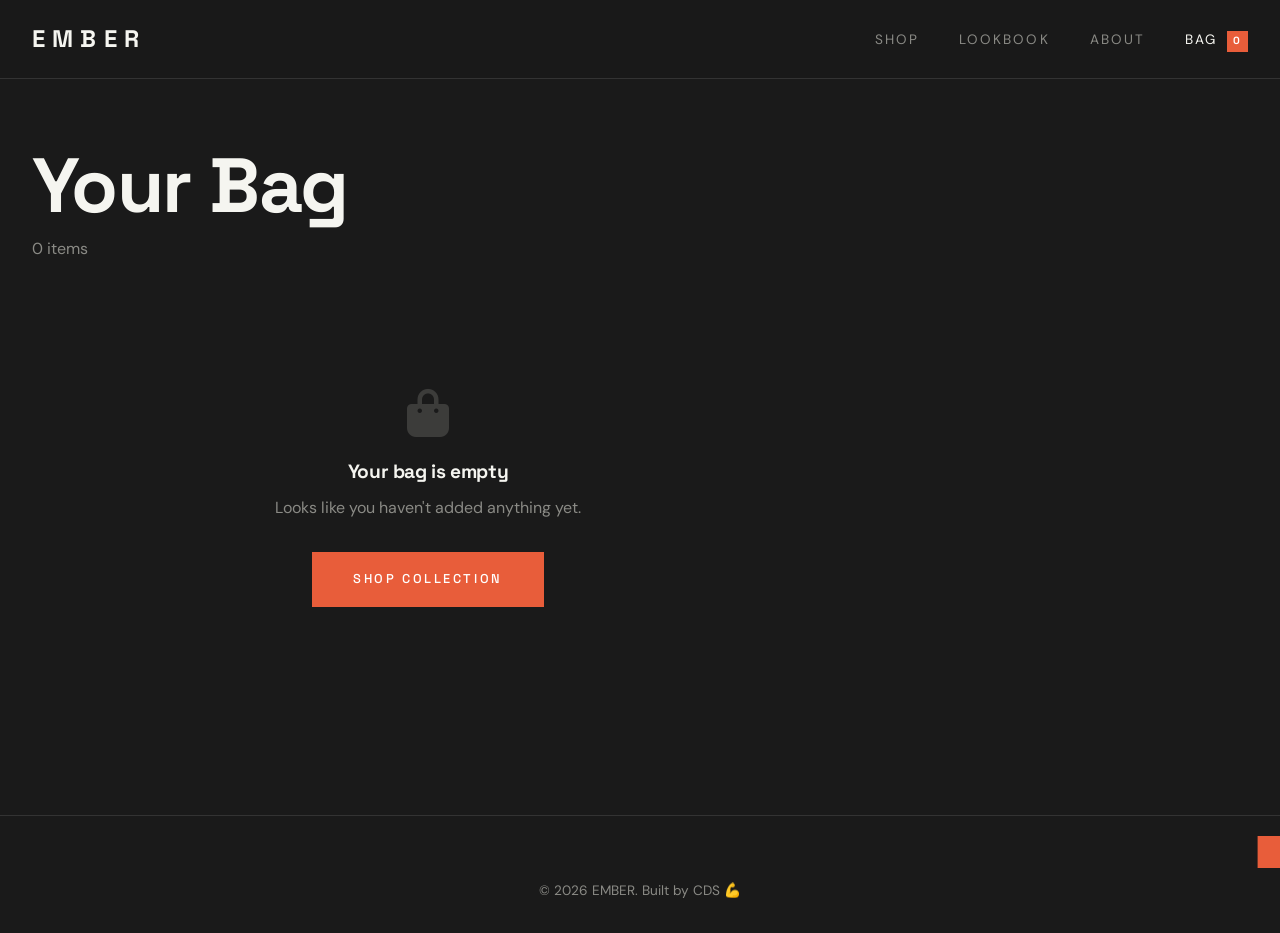
<file: cart.html>
<!doctype html>
<html lang="en">
  <head>
    <meta charset="UTF-8" />
    <meta name="viewport" content="width=device-width, initial-scale=1.0" />
    <title>Your Bag — EMBER</title>
    <link rel="stylesheet" href="style.css" />
    <link
      rel="stylesheet"
      href="https://cdnjs.cloudflare.com/ajax/libs/font-awesome/6.5.0/css/all.min.css"
    />
    <link
      href="https://fonts.googleapis.com/css2?family=Space+Grotesk:wght@400;500;700&family=DM+Sans:wght@400;500&display=swap"
      rel="stylesheet"
    />
  </head>
  <body>
    <nav class="nav" id="navbar">
      <div class="nav-inner">
        <a href="index.html" class="nav-logo">EMBER</a>
        <ul class="nav-links" id="navLinks">
          <li><a href="shop.html" class="nav-link">Shop</a></li>
          <li><a href="lookbook.html" class="nav-link">Lookbook</a></li>
          <li><a href="about.html" class="nav-link">About</a></li>
          <li>
            <a href="cart.html" class="nav-link active">
              Bag <span class="cart-badge" id="cartBadge">0</span>
            </a>
          </li>
        </ul>
        <button
          class="hamburger"
          id="hamburger"
          aria-label="Open menu"
          aria-expanded="false"
        >
          <i class="fas fa-bars"></i>
        </button>
      </div>
    </nav>

    <section class="section page-top">
      <div class="container">
        <div class="page-header">
          <h1>Your Bag</h1>
          <p id="cartItemCount">0 items</p>
        </div>

        <div class="cart-layout">
          <!-- Cart Items -->
          <div class="cart-items" id="cartItems">
            <!-- JavaScript fills this -->
          </div>

          <!-- Cart Summary -->
          <div class="cart-summary" id="cartSummary">
            <!-- JavaScript fills this -->
          </div>
        </div>
      </div>
    </section>

    <footer class="footer">
      <div class="container">
        <div class="footer-bottom">
          <p>© <span class="current-year"></span> EMBER. Built by CDS 💪</p>
        </div>
      </div>
    </footer>

    <div class="toast" id="toast"></div>
    <script src="Fashion.js"></script>
  </body>
</html>
</file>
<file: style.css>
@import url("https://fonts.googleapis.com/css2?family=Space+Grotesk:wght@400;500;700&family=DM+Sans:wght@400;500&display=swap");

:root {
  --bg: #1a1a1a;
  --surface: #242424;
  --surface-2: #2d2d2d;
  --border: #333333;
  --text: #f5f5f0;
  --muted: #8a8a85;
  --accent: #e85d3a;
  --accent-dark: #c44d2e;
  --font-heading: "Space Grotesk", sans-serif;
  --font-body: "DM Sans", sans-serif;
  --max-width: 1400px;
  --shadow: 0 4px 24px rgba(0, 0, 0, 0.4);
}

/* ========== RESET ========== */
* {
  margin: 0;
  padding: 0;
  box-sizing: border-box;
}

html {
  scroll-behavior: smooth;
  overflow-x: hidden;
}

body {
  overflow-x: hidden;
  font-family: var(--font-body);
  background: var(--bg);
  color: var(--text);
  line-height: 1.6;
  -webkit-font-smoothing: antialiased;
}

img {
  max-width: 100%;
  display: block;
}

a {
  color: inherit;
  text-decoration: none;
  transition: color 0.2s;
}

/* ========== TYPOGRAPHY ========== */
h1,
h2,
h3,
h4 {
  font-family: var(--font-heading);
  font-weight: 700;
  line-height: 1.1;
  letter-spacing: -0.02em;
}

h1 {
  font-size: clamp(2.5rem, 6vw, 5rem);
}
h2 {
  font-size: clamp(1.8rem, 4vw, 3rem);
}
h3 {
  font-size: 1.2rem;
}

/* ========== LAYOUT ========== */
.container {
  max-width: var(--max-width);
  margin: 0 auto;
  padding: 0 2rem;
}

.section {
  padding: 6rem 0;
}

.section-dark {
  background: var(--surface);
}

/* ========== NAVBAR ========== */
.nav {
  position: sticky;
  top: 0;
  z-index: 1000;
  background: rgba(26, 26, 26, 0.97);
  backdrop-filter: blur(12px);
  border-bottom: 1px solid var(--border);
}

.nav-inner {
  max-width: var(--max-width);
  margin: 0 auto;
  padding: 1.25rem 2rem;
  display: flex;
  justify-content: space-between;
  align-items: center;
}

.nav-logo {
  font-family: var(--font-heading);
  font-weight: 700;
  font-size: 1.5rem;
  letter-spacing: 0.3em;
  color: var(--text);
}

.nav-logo:hover {
  color: var(--accent);
}

.nav-links {
  list-style: none;
  display: flex;
  align-items: center;
  gap: 2.5rem;
}

.nav-link {
  font-size: 0.85rem;
  text-transform: uppercase;
  letter-spacing: 0.15em;
  color: var(--muted);
  transition: color 0.2s;
}

.nav-link:hover,
.nav-link.active {
  color: var(--text);
}

.cart-badge {
  display: inline-block;
  background: var(--accent);
  color: white;
  font-size: 0.65rem;
  font-weight: 700;
  padding: 2px 6px;
  margin-left: 4px;
  font-family: var(--font-heading);
}

.hamburger {
  display: none;
  background: none;
  border: none;
  color: var(--text);
  font-size: 1.4rem;
  cursor: pointer;
}

/* ========== BUTTONS ========== */
.btn {
  display: inline-block;
  padding: 1rem 2.5rem;
  font-family: var(--font-heading);
  font-weight: 500;
  font-size: 0.8rem;
  text-transform: uppercase;
  letter-spacing: 0.2em;
  border: 1px solid var(--text);
  background: transparent;
  color: var(--text);
  cursor: pointer;
  transition: all 0.3s ease;
}

.btn:hover {
  background: var(--text);
  color: var(--bg);
}

.btn-accent {
  background: var(--accent);
  border-color: var(--accent);
  color: white;
}

.btn-accent:hover {
  background: transparent;
  color: var(--accent);
}

.btn-full {
  width: 100%;
  text-align: center;
  justify-content: center;
}

/* ========== SECTION HEADER ========== */
.section-header {
  display: flex;
  justify-content: space-between;
  align-items: flex-end;
  margin-bottom: 3rem;
  padding-bottom: 1.5rem;
  border-bottom: 1px solid var(--border);
}

.section-header.centered {
  justify-content: center;
  text-align: center;
}

.section-header p {
  color: var(--muted);
  margin-top: 0.5rem;
}

.view-all {
  font-size: 0.85rem;
  text-transform: uppercase;
  letter-spacing: 0.1em;
  color: var(--muted);
  white-space: nowrap;
}

.view-all:hover {
  color: var(--accent);
}

/* ========== PAGE HEADER ========== */
.page-top {
  padding-top: 4rem;
}

.page-header {
  margin-bottom: 3rem;
}

.page-header h1 {
  margin-bottom: 0.5rem;
}

.page-header p {
  color: var(--muted);
}

/* ========== HERO ========== */
.hero {
  height: 92vh;
  min-height: 600px;
  display: flex;
  align-items: center;
  justify-content: center;
  text-align: center;
  position: relative;
  overflow: hidden;
}

.hero-overlay {
  position: absolute;
  inset: 0;
  background:
    linear-gradient(rgba(26, 26, 26, 0.4) 0%, rgba(26, 26, 26, 0.75) 100%),
    url("https://images.unsplash.com/photo-1490481651871-ab68de25d43d?w=1600")
      center / cover no-repeat;
}

.hero-content {
  position: relative;
  z-index: 2;
  max-width: 800px;
  padding: 0 2rem;
}

.hero-eyebrow {
  font-size: 0.8rem;
  text-transform: uppercase;
  letter-spacing: 0.35em;
  color: var(--accent);
  margin-bottom: 1.5rem;
  font-family: var(--font-heading);
}

.hero-content h1 {
  margin-bottom: 1.5rem;
  color: var(--text);
}

.hero-desc {
  color: var(--muted);
  font-size: 1.1rem;
  margin-bottom: 2.5rem;
  max-width: 520px;
  margin-left: auto;
  margin-right: auto;
}

/* ========== PRODUCT GRID ========== */
.product-grid {
  display: grid;
  grid-template-columns: repeat(auto-fill, minmax(260px, 1fr));
  gap: 2rem;
}

.product-card {
  cursor: pointer;
}

.product-img-wrap {
  aspect-ratio: 3 / 4;
  overflow: hidden;
  background: var(--surface-2);
  margin-bottom: 1rem;
}

.product-img-wrap img {
  width: 100%;
  height: 100%;
  object-fit: cover;
  transition: transform 0.6s ease;
}

.product-card:hover .product-img-wrap img {
  transform: scale(1.04);
}

.product-card-info {
  padding: 0 0.25rem;
}

.product-category {
  font-size: 0.75rem;
  text-transform: uppercase;
  letter-spacing: 0.1em;
  color: var(--muted);
  margin-bottom: 0.35rem;
}

.product-card-info h3 {
  font-size: 1rem;
  font-weight: 500;
  margin-bottom: 0.35rem;
  color: var(--text);
}

.product-price {
  color: var(--accent);
  font-weight: 500;
  font-size: 0.95rem;
}

/* ========== SHOP CONTROLS ========== */
.shop-controls {
  display: flex;
  justify-content: space-between;
  align-items: center;
  flex-wrap: wrap;
  gap: 1rem;
  margin-bottom: 3rem;
}

.filter-buttons {
  display: flex;
  gap: 0.5rem;
  flex-wrap: wrap;
}

.filter-btn {
  padding: 0.6rem 1.2rem;
  background: transparent;
  border: 1px solid var(--border);
  color: var(--muted);
  font-family: var(--font-heading);
  font-size: 0.78rem;
  text-transform: uppercase;
  letter-spacing: 0.1em;
  cursor: pointer;
  transition: all 0.2s;
}

.filter-btn:hover,
.filter-btn.active {
  background: var(--accent);
  border-color: var(--accent);
  color: white;
}

.sort-select {
  padding: 0.6rem 1.2rem;
  background: var(--surface);
  border: 1px solid var(--border);
  color: var(--text);
  font-family: var(--font-body);
  font-size: 0.85rem;
  cursor: pointer;
  outline: none;
}

/* ========== PRODUCT DETAIL PAGE ========== */
.product-detail-page {
  max-width: var(--max-width);
  margin: 0 auto;
  padding: 4rem 2rem;
}

.product-detail-grid {
  display: grid;
  grid-template-columns: 1fr 1fr;
  gap: 5rem;
  align-items: start;
}

.gallery-main {
  aspect-ratio: 3 / 4;
  overflow: hidden;
  background: var(--surface-2);
  margin-bottom: 0.75rem;
}

.gallery-main img {
  width: 100%;
  height: 100%;
  object-fit: cover;
  transition: opacity 0.3s;
}

.gallery-thumbs {
  display: grid;
  grid-template-columns: repeat(4, 1fr);
  gap: 0.5rem;
}

.gallery-thumbs img {
  aspect-ratio: 1;
  object-fit: cover;
  cursor: pointer;
  opacity: 0.5;
  transition: opacity 0.2s;
}

.gallery-thumbs img:hover,
.gallery-thumbs img.active {
  opacity: 1;
}

.product-info {
  position: sticky;
  top: 6rem;
}

.product-info h1 {
  font-size: clamp(1.8rem, 3vw, 2.5rem);
  margin-bottom: 0.5rem;
}

.product-info .product-category {
  margin-bottom: 1.5rem;
}

.product-info .price {
  font-size: 1.5rem;
  color: var(--accent);
  font-family: var(--font-heading);
  margin-bottom: 1.5rem;
}

.product-info .desc {
  color: var(--muted);
  line-height: 1.8;
  margin-bottom: 2rem;
  font-size: 0.95rem;
}

.option-label {
  font-size: 0.75rem;
  text-transform: uppercase;
  letter-spacing: 0.15em;
  margin-bottom: 0.75rem;
  display: block;
  color: var(--muted);
}

.sizes {
  display: flex;
  gap: 0.5rem;
  flex-wrap: wrap;
  margin-bottom: 2rem;
}

.size-btn {
  width: 52px;
  height: 52px;
  background: transparent;
  border: 1px solid var(--border);
  color: var(--text);
  font-family: var(--font-body);
  font-size: 0.85rem;
  cursor: pointer;
  transition: all 0.2s;
}

.size-btn:hover,
.size-btn.active {
  border-color: var(--accent);
  color: var(--accent);
}

.qty-row {
  display: flex;
  align-items: center;
  gap: 1.5rem;
  margin-bottom: 1.5rem;
}

.qty-controls {
  display: flex;
  align-items: center;
  border: 1px solid var(--border);
}

.qty-controls button {
  width: 44px;
  height: 44px;
  background: transparent;
  border: none;
  color: var(--text);
  font-size: 1.2rem;
  cursor: pointer;
  transition: background 0.2s;
}

.qty-controls button:hover {
  background: var(--surface-2);
}

.qty-controls span {
  width: 50px;
  text-align: center;
  font-family: var(--font-heading);
}

.add-to-bag-btn {
  width: 100%;
  padding: 1.1rem;
  background: var(--accent);
  border: none;
  color: white;
  font-family: var(--font-heading);
  font-size: 0.85rem;
  text-transform: uppercase;
  letter-spacing: 0.2em;
  cursor: pointer;
  transition: background 0.3s;
  margin-bottom: 1rem;
}

.add-to-bag-btn:hover {
  background: var(--accent-dark);
}

/* ========== LOOKBOOK ========== */
.page-banner {
  padding: 6rem 2rem 4rem;
  text-align: center;
  border-bottom: 1px solid var(--border);
}

.page-banner p {
  color: var(--muted);
  margin-top: 1rem;
  font-size: 1.05rem;
}

.lookbook-grid {
  display: grid;
  grid-template-columns: repeat(3, 1fr);
  gap: 1rem;
}

.lookbook-grid img {
  aspect-ratio: 3 / 4;
  object-fit: cover;
  width: 100%;
  transition: opacity 0.3s;
}

.lookbook-grid img:hover {
  opacity: 0.85;
}

/* Every 4th image spans 2 columns for variety */
.lookbook-grid img:nth-child(4n + 1) {
  grid-column: span 2;
  aspect-ratio: 16 / 10;
}

/* ========== LOOKBOOK TEASER (HOME) ========== */
.lookbook-teaser {
  display: grid;
  grid-template-columns: 1fr 1fr;
  gap: 1rem;
}

.lookbook-teaser-item {
  overflow: hidden;
}

.lookbook-teaser-item img {
  aspect-ratio: 4 / 5;
  object-fit: cover;
  width: 100%;
  transition: transform 0.6s ease;
}

.lookbook-teaser-item:hover img {
  transform: scale(1.03);
}

/* ========== ABOUT PAGE ========== */
.about-hero {
  padding: 7rem 2rem 5rem;
  max-width: var(--max-width);
  margin: 0 auto;
}

.about-hero p {
  margin-bottom: 1.5rem;
}

.about-banner {
  width: 100%;
  height: 60vh;
  overflow: hidden;
}

.about-banner img {
  width: 100%;
  height: 100%;
  object-fit: cover;
}

.about-grid {
  display: grid;
  grid-template-columns: 1fr 1fr;
  gap: 5rem;
  align-items: center;
}

.section-eyebrow {
  font-size: 0.78rem;
  text-transform: uppercase;
  letter-spacing: 0.2em;
  color: var(--accent);
  margin-bottom: 1rem;
  display: block;
  font-family: var(--font-heading);
}

.about-text h2 {
  margin-bottom: 1.5rem;
}

.about-text p {
  color: var(--muted);
  margin-bottom: 1.25rem;
  line-height: 1.9;
}

.about-image img {
  width: 100%;
  aspect-ratio: 3 / 4;
  object-fit: cover;
}

.values-grid {
  display: grid;
  grid-template-columns: repeat(3, 1fr);
  gap: 2.5rem;
}

.value-card {
  padding: 2rem;
  border: 1px solid var(--border);
}

.value-number {
  display: block;
  font-size: 0.75rem;
  color: var(--accent);
  letter-spacing: 0.2em;
  font-family: var(--font-heading);
  margin-bottom: 1rem;
}

.value-card h3 {
  margin-bottom: 0.75rem;
}

.value-card p {
  color: var(--muted);
  font-size: 0.9rem;
  line-height: 1.7;
}

.about-cta {
  text-align: center;
  padding: 3rem 0;
}

.about-cta h2 {
  margin-bottom: 0.75rem;
}

.about-cta p {
  color: var(--muted);
  margin-bottom: 2rem;
}

/* ========== NEWSLETTER ========== */
.newsletter {
  text-align: center;
  max-width: 560px;
  margin: 0 auto;
}

.newsletter h2 {
  margin-bottom: 1rem;
}

.newsletter > p {
  color: var(--muted);
  margin-bottom: 2rem;
}

.newsletter-form {
  display: flex;
  border: 1px solid var(--border);
}

.newsletter-form input {
  flex: 1;
  padding: 1rem 1.5rem;
  background: transparent;
  border: none;
  color: var(--text);
  font-family: var(--font-body);
  font-size: 0.95rem;
  outline: none;
}

.newsletter-form input::placeholder {
  color: var(--muted);
}

.newsletter-form button {
  padding: 1rem 1.5rem;
  background: var(--accent);
  border: none;
  color: white;
  font-family: var(--font-heading);
  text-transform: uppercase;
  letter-spacing: 0.15em;
  font-size: 0.8rem;
  cursor: pointer;
  transition: background 0.3s;
  white-space: nowrap;
}

.newsletter-form button:hover {
  background: var(--accent-dark);
}

.form-msg {
  margin-top: 1rem;
  font-size: 0.85rem;
  min-height: 1.2rem;
  font-family: var(--font-heading);
}

.form-msg.success {
  color: var(--accent);
}
.form-msg.error {
  color: #ff6b6b;
}

/* ========== CART PAGE ========== */
.cart-layout {
  display: grid;
  grid-template-columns: 1fr 360px;
  gap: 4rem;
  align-items: start;
}

.cart-item {
  display: grid;
  grid-template-columns: 120px 1fr auto;
  gap: 1.5rem;
  align-items: start;
  padding: 2rem 0;
  border-bottom: 1px solid var(--border);
}

.cart-item img {
  width: 120px;
  aspect-ratio: 3 / 4;
  object-fit: cover;
}

.cart-item-info h4 {
  font-family: var(--font-heading);
  font-size: 1rem;
  margin-bottom: 0.35rem;
}

.cart-item-meta {
  font-size: 0.8rem;
  color: var(--muted);
  margin-bottom: 1rem;
}

.cart-item-price {
  color: var(--accent);
  font-family: var(--font-heading);
  font-size: 1rem;
}

.remove-btn {
  background: none;
  border: none;
  color: var(--muted);
  cursor: pointer;
  font-size: 1.1rem;
  padding: 4px;
  transition: color 0.2s;
}

.remove-btn:hover {
  color: #ff6b6b;
}

.cart-summary-box {
  border: 1px solid var(--border);
  padding: 2rem;
  position: sticky;
  top: 6rem;
}

.cart-summary-box h3 {
  margin-bottom: 1.5rem;
  padding-bottom: 1rem;
  border-bottom: 1px solid var(--border);
}

.summary-row {
  display: flex;
  justify-content: space-between;
  margin-bottom: 1rem;
  font-size: 0.9rem;
  color: var(--muted);
}

.summary-total {
  display: flex;
  justify-content: space-between;
  margin-top: 1.5rem;
  padding-top: 1.5rem;
  border-top: 1px solid var(--border);
  font-family: var(--font-heading);
  font-size: 1.2rem;
  color: var(--text);
}

.summary-total span:last-child {
  color: var(--accent);
}

.checkout-btn {
  width: 100%;
  padding: 1.1rem;
  background: var(--accent);
  border: none;
  color: white;
  font-family: var(--font-heading);
  font-size: 0.85rem;
  text-transform: uppercase;
  letter-spacing: 0.2em;
  cursor: pointer;
  margin-top: 1.5rem;
  transition: background 0.3s;
}

.checkout-btn:hover {
  background: var(--accent-dark);
}

.empty-cart {
  grid-column: 1 / -1;
  text-align: center;
  padding: 5rem 0;
  color: var(--muted);
}

.empty-cart i {
  font-size: 3rem;
  margin-bottom: 1.5rem;
  display: block;
  opacity: 0.3;
}

.empty-cart h3 {
  margin-bottom: 0.75rem;
  color: var(--text);
}

.empty-cart p {
  margin-bottom: 2rem;
}

/* ========== TOAST ========== */
.toast {
  position: fixed;
  bottom: 2rem;
  right: 2rem;
  background: var(--accent);
  color: white;
  padding: 1rem 1.5rem;
  font-family: var(--font-heading);
  font-size: 0.85rem;
  text-transform: uppercase;
  letter-spacing: 0.1em;
  transform: translateX(120%);
  transition: transform 0.4s ease;
  z-index: 2000;
}

.toast.show {
  transform: translateX(0);
}

/* ========== FOOTER ========== */
.footer {
  border-top: 1px solid var(--border);
  padding: 4rem 0 2rem;
  margin-top: 2rem;
}

.footer-inner {
  display: grid;
  grid-template-columns: 2fr 1fr 1fr 1fr;
  gap: 3rem;
  margin-bottom: 3rem;
  padding-bottom: 3rem;
  border-bottom: 1px solid var(--border);
}

.footer-logo {
  font-family: var(--font-heading);
  font-size: 1.4rem;
  letter-spacing: 0.3em;
  margin-bottom: 1rem;
  color: var(--text);
}

.footer-brand p:not(.footer-logo) {
  color: var(--muted);
  font-size: 0.9rem;
  line-height: 1.7;
}

.footer-links h4 {
  font-size: 0.75rem;
  text-transform: uppercase;
  letter-spacing: 0.2em;
  margin-bottom: 1.25rem;
  color: var(--text);
}

.footer-links ul {
  list-style: none;
}

.footer-links ul li {
  margin-bottom: 0.75rem;
}

.footer-links ul li a {
  color: var(--muted);
  font-size: 0.9rem;
  transition: color 0.2s;
}

.footer-links ul li a:hover {
  color: var(--accent);
}

.social-links {
  display: flex;
  gap: 1rem;
}

.social-links a {
  color: var(--muted);
  font-size: 1.1rem;
  transition: color 0.2s;
}

.social-links a:hover {
  color: var(--accent);
}

.footer-bottom {
  text-align: center;
  color: var(--muted);
  font-size: 0.85rem;
}

/* ========== MOBILE — max-width: 768px ========== */
@media (max-width: 768px) {
  /* Navbar */
  .hamburger {
    display: block;
  }

  .nav-links {
    position: fixed;
    top: 0;
    right: 0;
    width: 280px;
    height: 100vh;
    background: var(--surface);
    flex-direction: column;
    justify-content: center;
    gap: 2rem;
    padding: 2rem;
    transform: translateX(100%);
    transition: transform 0.3s ease;
    border-left: 1px solid var(--border);
    z-index: 999;
  }

  .nav-links.active {
    transform: translateX(0);
  }

  .nav-link {
    font-size: 1.1rem;
  }

  /* Hero */
  .hero-content h1 {
    font-size: 2.4rem;
  }

  .hero-desc {
    font-size: 1rem;
  }

  /* Products */
  .product-grid {
    grid-template-columns: repeat(2, 1fr);
    gap: 1rem;
  }

  /* Shop controls */
  .shop-controls {
    flex-direction: column;
    align-items: flex-start;
  }

  /* Product detail */
  .product-detail-grid {
    grid-template-columns: 1fr;
    gap: 2.5rem;
  }

  .product-info {
    position: static;
  }

  /* Lookbook */
  .lookbook-teaser {
    grid-template-columns: 1fr;
  }

  .lookbook-grid {
    grid-template-columns: repeat(2, 1fr);
  }

  .lookbook-grid img:nth-child(4n + 1) {
    grid-column: span 2;
  }

  /* About */
  .about-grid {
    grid-template-columns: 1fr;
    gap: 2.5rem;
  }

  .values-grid {
    grid-template-columns: 1fr;
    gap: 1rem;
  }

  /* Cart */
  .cart-layout {
    grid-template-columns: 1fr;
    gap: 2rem;
  }

  .cart-item {
    grid-template-columns: 90px 1fr auto;
    gap: 1rem;
  }

  .cart-item img {
    width: 90px;
  }

  .cart-summary-box {
    position: static;
  }

  /* Footer */
  .footer-inner {
    grid-template-columns: 1fr 1fr;
    gap: 2rem;
  }

  /* Sections */
  .section {
    padding: 4rem 0;
  }

  .section-header {
    flex-direction: column;
    align-items: flex-start;
    gap: 1rem;
  }
}

/* ========== TABLET — 769px to 1024px ========== */
@media (min-width: 769px) and (max-width: 1024px) {
  .product-grid {
    grid-template-columns: repeat(3, 1fr);
  }

  .footer-inner {
    grid-template-columns: 1fr 1fr;
    gap: 2rem;
  }

  .cart-layout {
    grid-template-columns: 1fr 300px;
    gap: 2rem;
  }

  .product-detail-grid {
    gap: 3rem;
  }
}

/* ========== LARGE SCREENS — min-width: 1200px ========== */
@media (min-width: 1200px) {
  .product-grid {
    grid-template-columns: repeat(4, 1fr);
  }

  .hero-content h1 {
    font-size: 5.5rem;
  }
}
</file>
